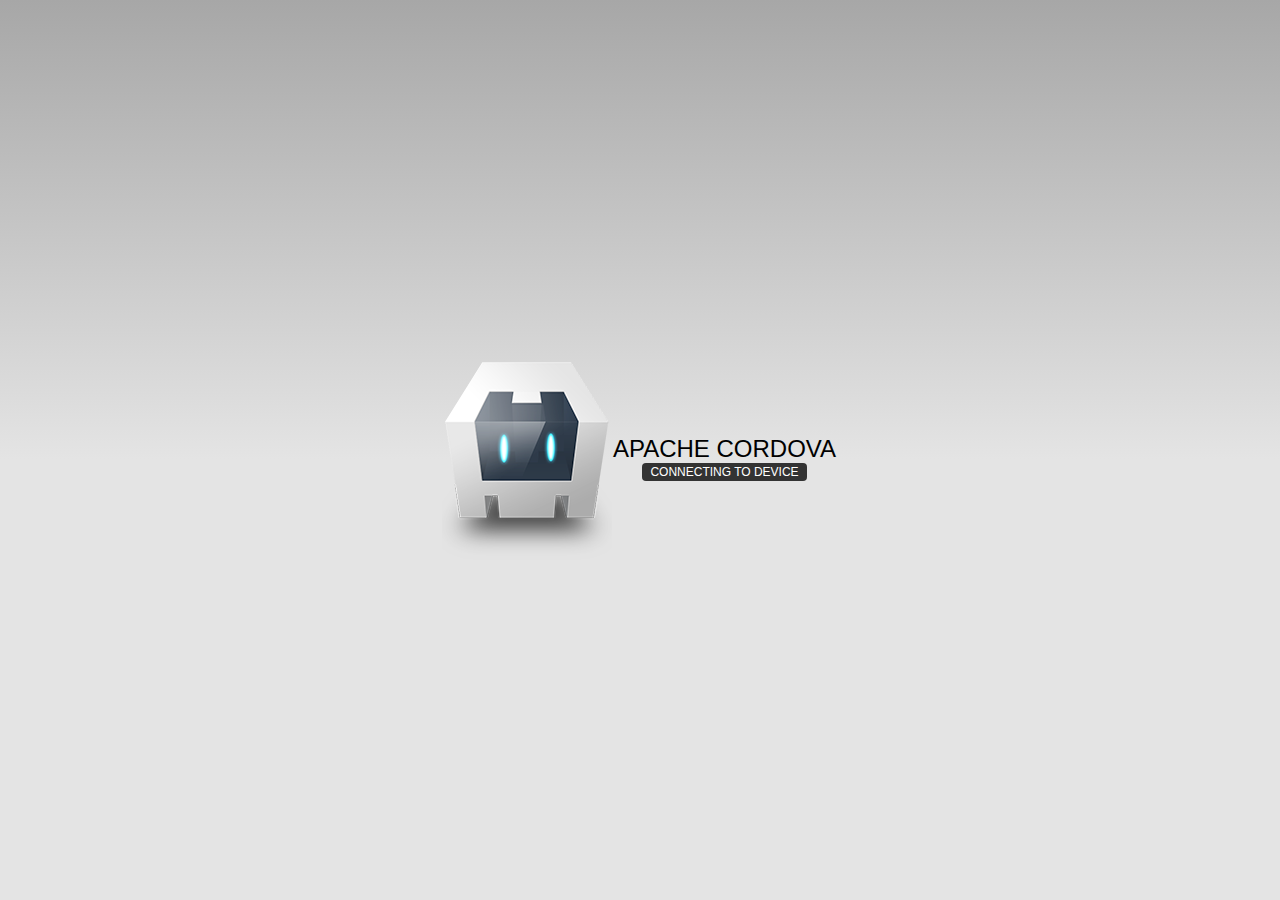
<file: platforms/android/assets/www/index.html>
<!DOCTYPE html>
<!--
    Licensed to the Apache Software Foundation (ASF) under one
    or more contributor license agreements.  See the NOTICE file
    distributed with this work for additional information
    regarding copyright ownership.  The ASF licenses this file
    to you under the Apache License, Version 2.0 (the
    "License"); you may not use this file except in compliance
    with the License.  You may obtain a copy of the License at

    http://www.apache.org/licenses/LICENSE-2.0

    Unless required by applicable law or agreed to in writing,
    software distributed under the License is distributed on an
    "AS IS" BASIS, WITHOUT WARRANTIES OR CONDITIONS OF ANY
     KIND, either express or implied.  See the License for the
    specific language governing permissions and limitations
    under the License.
-->
<html>
    <head>
        <meta charset="utf-8" />
        <meta name="format-detection" content="telephone=no" />
        <meta name="viewport" content="user-scalable=no, initial-scale=1, maximum-scale=1, minimum-scale=1, width=device-width, height=device-height, target-densitydpi=device-dpi" />
        <link rel="stylesheet" type="text/css" href="css/index.css" />
        <title>Airbrush Recorder</title>
    </head>
    <body>
        <div class="app">
            <h1>Apache Cordova</h1>
            <div id="deviceready" class="blink">
                <p class="event listening">Connecting to Device</p>
                <p class="event received">Device is Ready</p>
            </div>
        </div>
        <script type="text/javascript" src="cordova.js"></script>
		<script type="text/javascript" src="lib/jquery-1.8.2.min.js"></script>
		<script type="text/javascript" src="lib/handlebars.js"></script>
        <script type="text/javascript" src="js/main.js"></script>
        <script type="text/javascript">
            app.initialize();
        </script>
    </body>
</html>
</file>
<file: platforms/android/assets/www/css/index.css>
/*
 * Licensed to the Apache Software Foundation (ASF) under one
 * or more contributor license agreements.  See the NOTICE file
 * distributed with this work for additional information
 * regarding copyright ownership.  The ASF licenses this file
 * to you under the Apache License, Version 2.0 (the
 * "License"); you may not use this file except in compliance
 * with the License.  You may obtain a copy of the License at
 *
 * http://www.apache.org/licenses/LICENSE-2.0
 *
 * Unless required by applicable law or agreed to in writing,
 * software distributed under the License is distributed on an
 * "AS IS" BASIS, WITHOUT WARRANTIES OR CONDITIONS OF ANY
 * KIND, either express or implied.  See the License for the
 * specific language governing permissions and limitations
 * under the License.
 */
* {
    -webkit-tap-highlight-color: rgba(0,0,0,0); /* make transparent link selection, adjust last value opacity 0 to 1.0 */
}

body {
    -webkit-touch-callout: none;                /* prevent callout to copy image, etc when tap to hold */
    -webkit-text-size-adjust: none;             /* prevent webkit from resizing text to fit */
    -webkit-user-select: none;                  /* prevent copy paste, to allow, change 'none' to 'text' */
    background-color:#E4E4E4;
    background-image:linear-gradient(top, #A7A7A7 0%, #E4E4E4 51%);
    background-image:-webkit-linear-gradient(top, #A7A7A7 0%, #E4E4E4 51%);
    background-image:-ms-linear-gradient(top, #A7A7A7 0%, #E4E4E4 51%);
    background-image:-webkit-gradient(
        linear,
        left top,
        left bottom,
        color-stop(0, #A7A7A7),
        color-stop(0.51, #E4E4E4)
    );
    background-attachment:fixed;
    font-family:'HelveticaNeue-Light', 'HelveticaNeue', Helvetica, Arial, sans-serif;
    font-size:12px;
    height:100%;
    margin:0px;
    padding:0px;
    text-transform:uppercase;
    width:100%;
}

/* Portrait layout (default) */
.app {
    background:url(../img/logo.png) no-repeat center top; /* 170px x 200px */
    position:absolute;             /* position in the center of the screen */
    left:50%;
    top:50%;
    height:50px;                   /* text area height */
    width:225px;                   /* text area width */
    text-align:center;
    padding:180px 0px 0px 0px;     /* image height is 200px (bottom 20px are overlapped with text) */
    margin:-115px 0px 0px -112px;  /* offset vertical: half of image height and text area height */
                                   /* offset horizontal: half of text area width */
}

/* Landscape layout (with min-width) */
@media screen and (min-aspect-ratio: 1/1) and (min-width:400px) {
    .app {
        background-position:left center;
        padding:75px 0px 75px 170px;  /* padding-top + padding-bottom + text area = image height */
        margin:-90px 0px 0px -198px;  /* offset vertical: half of image height */
                                      /* offset horizontal: half of image width and text area width */
    }
}

h1 {
    font-size:24px;
    font-weight:normal;
    margin:0px;
    overflow:visible;
    padding:0px;
    text-align:center;
}

.event {
    border-radius:4px;
    -webkit-border-radius:4px;
    color:#FFFFFF;
    font-size:12px;
    margin:0px 30px;
    padding:2px 0px;
}

.event.listening {
    background-color:#333333;
    display:block;
}

.event.received {
    background-color:#4B946A;
    display:none;
}

@keyframes fade {
    from { opacity: 1.0; }
    50% { opacity: 0.4; }
    to { opacity: 1.0; }
}
 
@-webkit-keyframes fade {
    from { opacity: 1.0; }
    50% { opacity: 0.4; }
    to { opacity: 1.0; }
}
 
.blink {
    animation:fade 3000ms infinite;
    -webkit-animation:fade 3000ms infinite;
}
</file>
